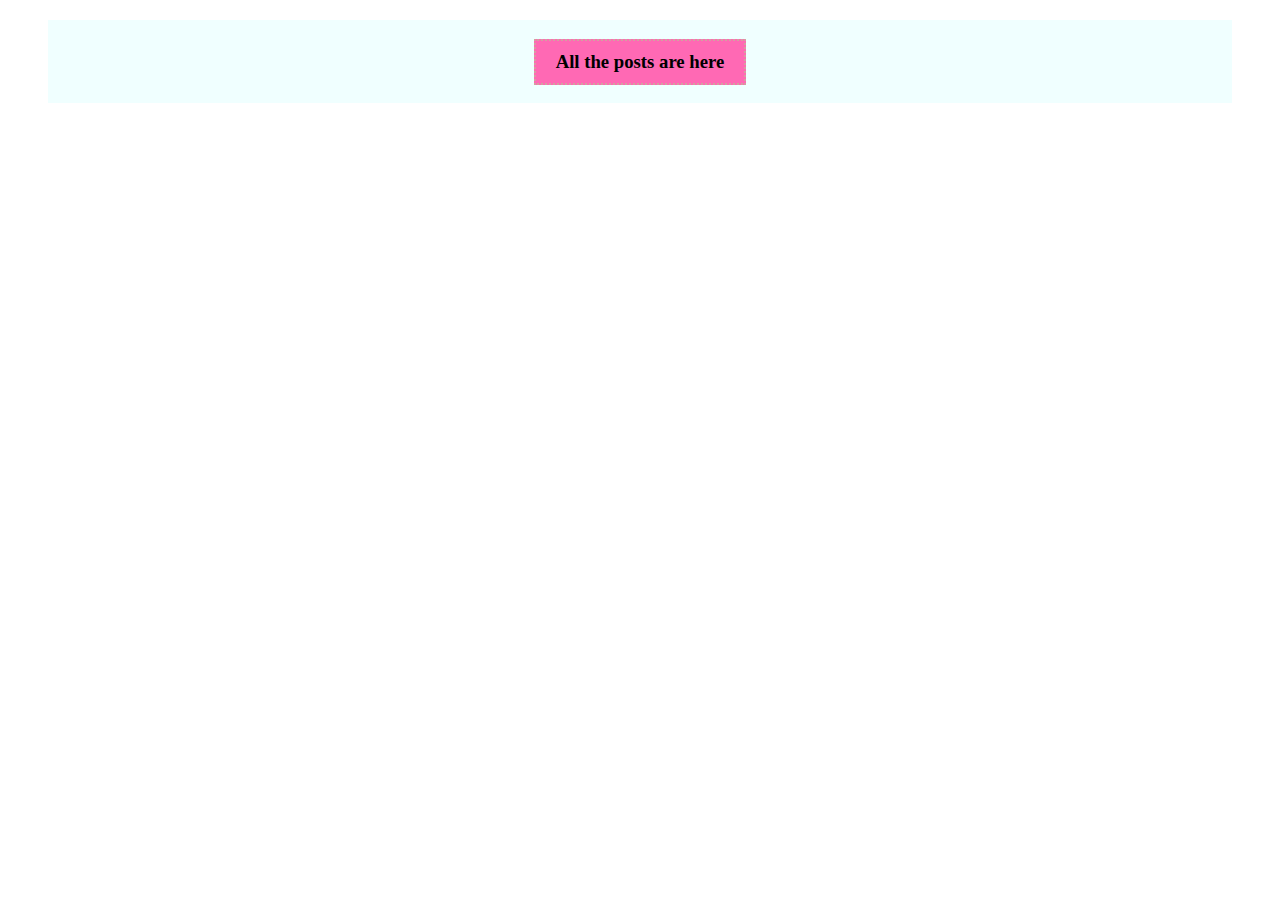
<file: data showing/POST SHOWING/post.html>
<!DOCTYPE html>
<html lang="en">
  <head>
    <meta charset="UTF-8" />
    <meta name="viewport" content="width=device-width, initial-scale=1.0" />
    <title>API posts</title>
    <link rel="stylesheet" href="post.css" />
  </head>
  <body>
    <section id="postsContainer">
      <h3>All the posts are here</h3>
    </section>
    <script src="post.js"></script>
  </body>
</html>
</file>
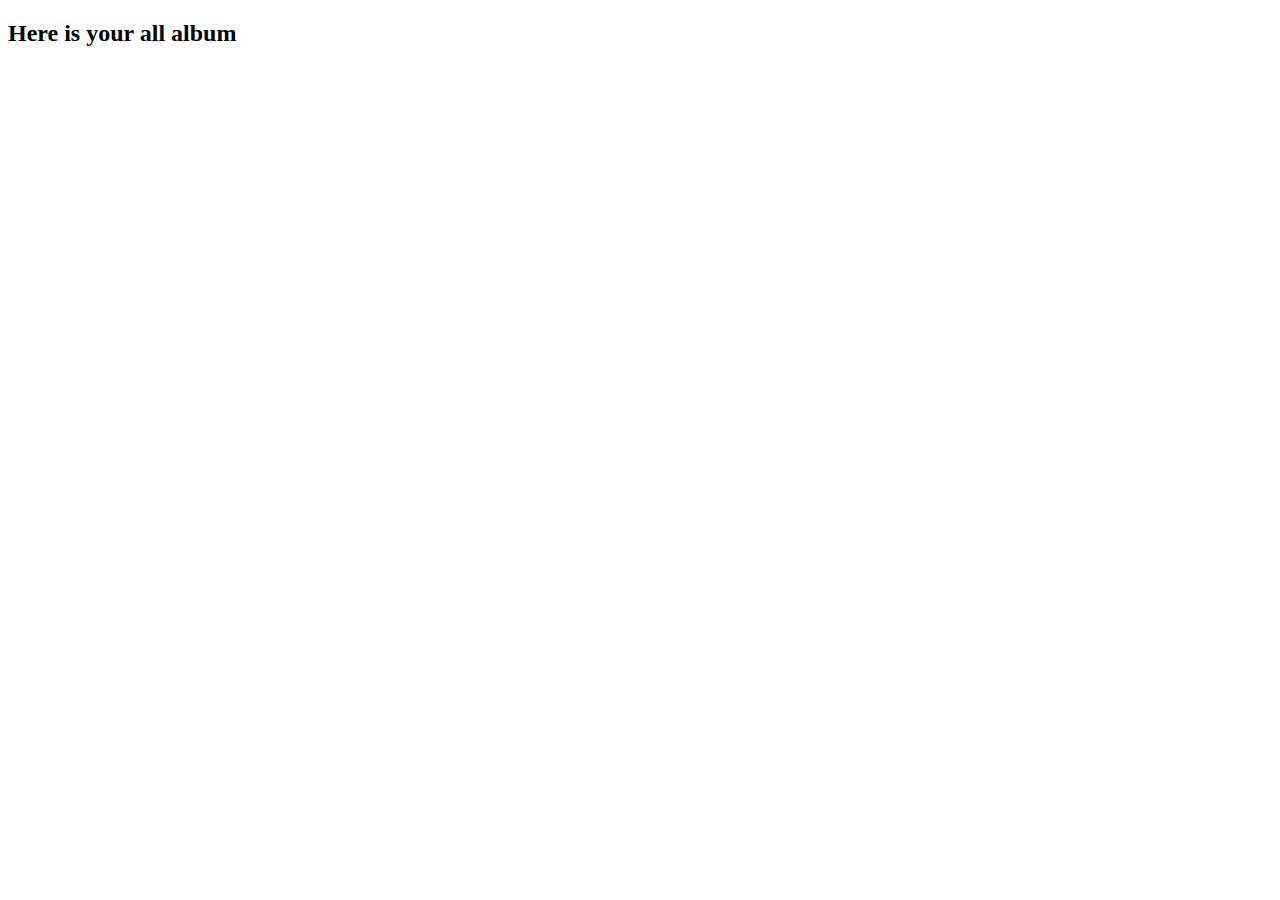
<file: data showing/POST SHOWING/album showing/album.html>
<!DOCTYPE html>
<html lang="en">
  <head>
    <meta charset="UTF-8" />
    <meta name="viewport" content="width=device-width, initial-scale=1.0" />
    <title>Album API</title>
    <link rel="stylesheet" href="album.css" />
  </head>
  <body>
    <section class="albumContainer">
      <h2>Here is your all album</h2>
    </section>
    <script src="album.js"></script>
  </body>
</html>
</file>
<file: data showing/POST SHOWING/post.css>
#postsContainer h4 {
  background-color: rgb(231, 238, 17);
  font-size: 20px;
  width: 50px;
  padding: 5px 15px;
}
#postsContainer h5 {
  font-family: "Times New Roman", Times, serif;
  font-size: 18px;
  letter-spacing: 0.5px;
  padding: 5px 10px;
  height: 70px;
  width: 70%;
  background-color: blanchedalmond;
}
#postsContainer p {
  background-color: darkseagreen;
  padding: 10px 15px;
  font-size: 20px;
}
#postsContainer {
  background-color: azure;
  margin: 20px 40px;
  display: flex;
  flex-direction: column;
  justify-content: center;
  align-items: center;
}
#postsContainer h3 {
  background-color: hotpink;
  padding: 10px 20px;
  font-weight: 900;
  border: 2px dotted rgb(212, 160, 160);
}
</file>
<file: data showing/POST SHOWING/album showing/album.css>
.albumContainer div {
  background-color: rgb(235, 6, 193);
  padding: 5px 20px;
}
</file>
